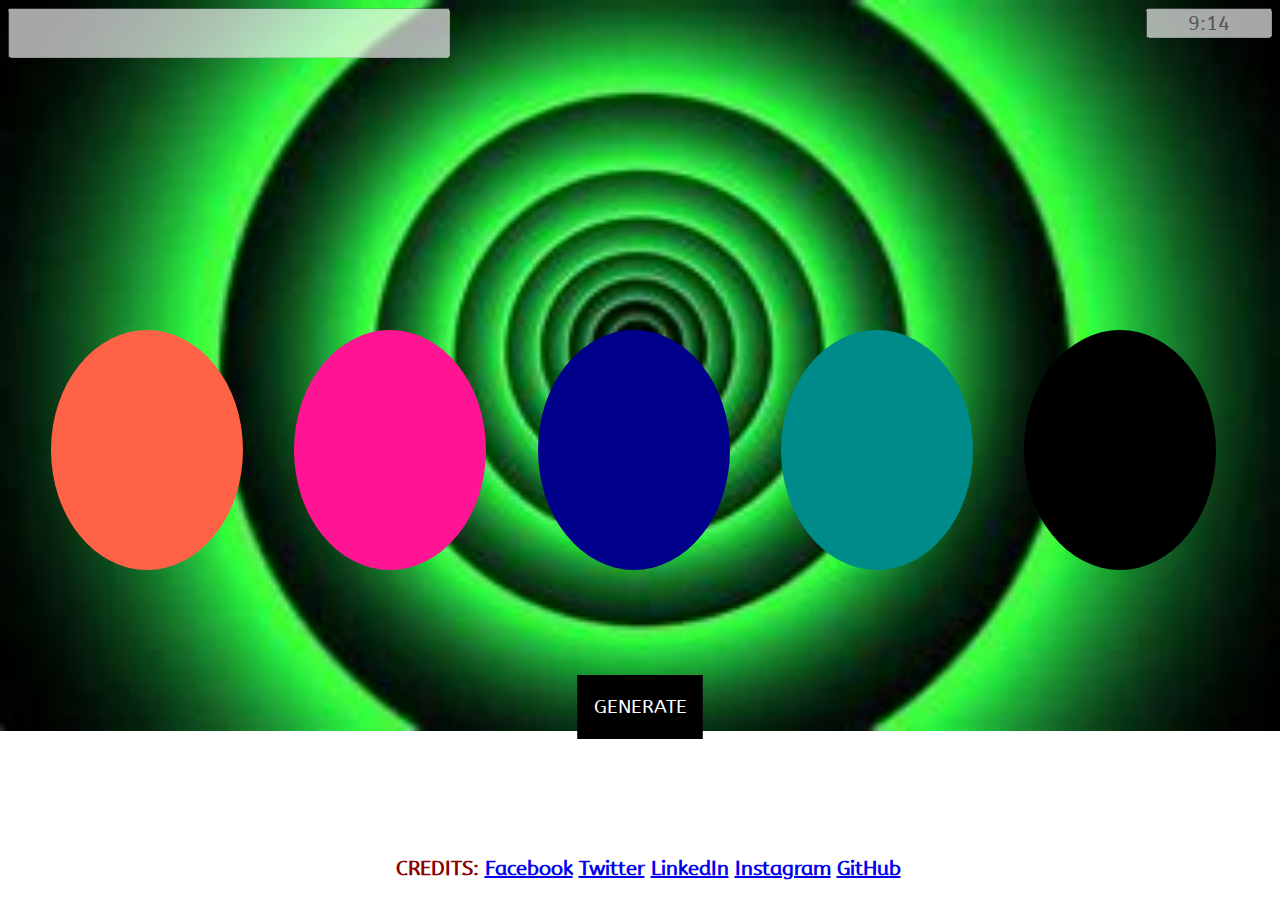
<file: random_number_generator-main/index.html>
<!DOCTYPE html>
<html>
<head>
	<meta charset="utf-8">
	<meta name="title" content="Random Number Generator">
	<meta name="description" content="Generating random numbers using Random Number Generator">
	<meta name="keywords" content="Random number generator,loto program">
	<meta name="author" content="Eugy Enoch">
	<meta name="viewport" content="width=device-width, initial-scale=1">
	<title>Random Number Generator</title>
	<link rel="icon" href="image/favicon.jpg">

	<!--STYLESHEETS-->
	<link rel="stylesheet" type="text/css" href="css/button.css">
	<link rel="stylesheet" type="text/css" href="css/style.css">
	<link rel="stylesheet" type="text/css" href="css/responsive.css">	
</head>
<body>
<!-- <h1>RANDOM NUMBER GENERATOR</h1> -->
<form name="form">
	<input class="display" type="text" name="display" disabled>
	<input class="timer" type="text" name="clock" disabled>
</form>

	<div id="main">
		<div class="first"></div>
		<div class="second"></div>
		<div class="third"></div>
		<div class="fourth"></div>
		<div class="fifth"></div>
	</div>

	<button class="default btnHover" onclick="gen()">GENERATE</button>
	<footer>
		<marquee></marquee>
		<p>CREDITS:
		<a href="https://www.facebook.com/Tobechukwu Chukwunwendu">Facebook</a>
		<a href="https://twitter.com">Twitter</a>
		<a href="https://www.linkedin.com">LinkedIn</a>
		<a href="https://www.instagram.com/Tobechukwu Chukwunwendu">Instagram</a>
		<a href="https://github.com/Tobechukwu Chukwunwendu">GitHub</a>
	</p>
	</footer>
	<script type="text/javascript" src="js/generator.js"></script>
</body>
</html>
</file>
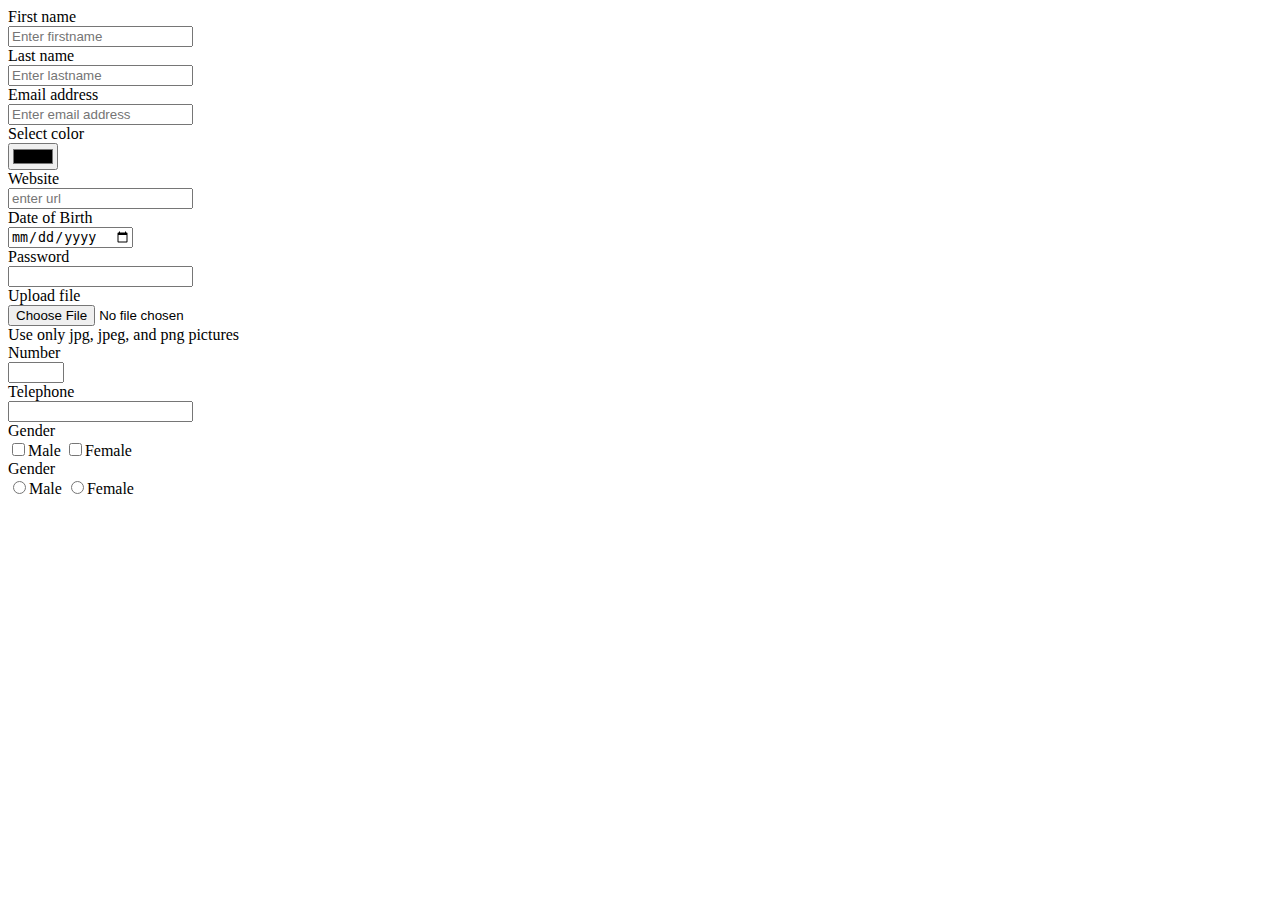
<file: Educhamp site/form.html>
<!DOCTYPE html>
 <html>
 
 <head>
    <title>Form | HTML</title>

    <meta name="title" content="Working on Form| HTML">
    <meta name="decription" content="The Seventh class on HTML 2">
    <meta name="Keywords" content="what is an HTML">
    <meta name="viewport" content="Width=device-width,initial-scale=1.0">
    <meta charset="utf-8">
    <meta name="author" content="Godswill">

    <link rel="icon" href="DSC_0636.JPG">
</head>

<body>

   <form>
      <label>First name</label><br>
      <input type="text" name="fname" size="" value="" placeholder="Enter firstname" title="Your first name is needed here" required maxlength="20"><br>

      <label>Last name</label><br>
      <input type="text" name="lname" size="" value="" placeholder="Enter lastname" title="Your last name is needed here" required maxlength="20"><br>

      <label>Email address</label><br>
      <input type="email" name="email" size="" value="" placeholder="Enter email address" title="" required maxlength="50"><br>

      <label>Select color</label><br>
      <input type="color" name="color" size="" value="" required><br>

      <label>Website</label><br>
      <input type="URL" name="website" size="" value="" placeholder="enter url" title="" required><br>

      <label>Date of Birth</label><br>
      <input type="Date" name="dob"><br>

      <label>Password</label><br>
      <input type="Password" name="pin" maxlength="10"><br>

      <label>Upload file</label><br>
      <input type="File" name="upload" accept="jpg|png|jpeg" title="Use only jpg, jpeg, and png pictures"><br>
      <span>Use only jpg, jpeg, and png pictures</span> <br>

      <label>Number</label><br>
      <input type="Number" name="number" min="18" max="25" step="2"><br>

      <label>Telephone</label><br>
      <input type="Tel" name="phone" pattern="[+0-9]{9,15}"><br>

      <label>Gender</label><br>
      <input type="Checkbox" name="gender" value="male">Male
      <input type="Checkbox" name="gender" value="female">Female<br>

      <label>Gender</label><br>
      <input type="Radio" name="gender" value="male">Male
      <input type="Radio" name="gender" value="female">Female<br>












   </form>

</body>

</html>
</file>
<file: random_number_generator-main/css/button.css>
*{box-sizing: border-box;}

:root{
	--bl:#000;
	--wh:#fff;
	--one: 1px;
	--ff: tahoma;
	--al: 1px solid black;
}

body{font-family:var(--ff);}

.default{
	background-color: var(--bl);
	border: var(--one) solid var(--bl);
	color: #fff;
	padding: 20px 15px;
	font-size: 19px;
	text-align: center;
}
.fresh{
	background-color: forestgreen;
	border: 1px solid forestgreen;
}
.cool{
	background-color:steelblue;
	border: 1px solid steelblue;
}
.warning{
	background-color: orange;
	border: 1px solid orange;
}
.danger{
	background-color: indianred;
	border: 1px solid indianred;
}

.btnHover:hover{
	background-color: white;
	color: darkgrey;
}

.shadow{
	box-shadow:5px 5px 10px 5px darkgrey;
}

.shadow2:hover{
	box-shadow:5px 5px 10px 5px darkgrey;
}

.b100{width:100%;}
.b50{width:50%;}
.b500{width:500px;}
.b800{width:800px;}
</file>
<file: random_number_generator-main/css/style.css>
/*
* @title style.css for random_number_generator
* @description This software provides the styling for the random number generator
* Copyright (c) 2022 Tobechukwu Chukwunwendu
* Permission is hereby granted, free of charge, to any person obtaining a copy
* of this software and associated documentation files (the "Software"), to deal
* in the Software without restriction, including without limitation the rights
* to use, copy, modify, merge, publish, distribute, sublicense, and/or sell
* copies of the Software, and to permit persons to whom the Software is
* furnished to do so, subject to the following conditions:
* The above copyright notice and this permission notice shall be included in all
* copies or substantial portions of the Software.
*
* @contact https://github.com/Tobechukwu Chukwunwendu
*/

*{box-sizing: border-box; font-family:abeeze,tahoma;}

@font-face{
	font-family:abeeze;
	src: url('../font/abeeze/ABeeZee-Regular.ttf');
}

@font-face{
	font-family:abeezeItalic;
	src: url('../font/abeeze/ABeeZee-Italic.ttf');
	font-style: italics;
}

@font-face{
	font-family:homoarakhn;
	src: url('../font/homoarakhn/HOMOARAK.TTF');
}

body{
	background-image:url('../image/animiation.jpg');
	background-attachment: fixed;
	background-repeat: no-repeat;
	background-size:100%;
}

.display{
	width:35%;
	height:50px;
	font-size: 27px;
	text-align: center;
	font-family:homoarakhn,abeeze;
}

.timer{
	float:right;
	width:10%;
	height:30px;
	font-size: 20px;
	text-align: center;

}

#main{
	width: 100%;
	height: auto;
	position: absolute;
	top: 50%;
	left: 50%;
	transform:translate(-50%,-50%);
}

#main > div{
	width:15%;
	height:240px;
	/*border: 1px solid black;*/
	float: left;
	margin-left:4%;
	border-radius: 50%;
	font-size: 34px;
	font-weight: 900;
	text-align: center;
	padding-top:5%;

}

.first{
	background:tomato;
	color: #fff;
}

.second{
	background-color:deeppink;
	color: #fff;
}

.third{
	background-color:darkblue;
	color: #fff;
}
.fourth{
	background-color:darkcyan;
	color: #fff;
}
.fifth{
	background-color:black;
	color: #fff;
}
button{
	clear: both;
	position: absolute;
	top:75%;
	left: 50%;
	transform: translateX(-50%);
	cursor: pointer;
}


footer{
	width: 100%;
	position:absolute;
	bottom: 0;
	text-align: center;
	color:darkred;
}

footer > marquee{
	font-size: 30px;
	font-weight: bolder;
}

footer > p{
	font-size: 20px;
	text-align: center;
	font-weight: bold;
}
</file>
<file: random_number_generator-main/css/responsive.css>
/*
* @title style.css for random_number_generator
* @description This software provides the styling for the random number generator
* Copyright (c) 2022 Eugy Enoch
* Permission is hereby granted, free of charge, to any person obtaining a copy
* of this software and associated documentation files (the "Software"), to deal
* in the Software without restriction, including without limitation the rights
* to use, copy, modify, merge, publish, distribute, sublicense, and/or sell
* copies of the Software, and to permit persons to whom the Software is
* furnished to do so, subject to the following conditions:
* The above copyright notice and this permission notice shall be included in all
* copies or substantial portions of the Software.
*
* @contact https://github.com/eugyenoch
*/

@media only screen and (max-width:499px){

	.display{
	width:99%;
	height: 30px;
	margin-bottom:9%;
	font-size: 12px;
	text-align: left;
	font-family: homoarakhn;
	float: none;
}

.timer{display: none;}

	#main{
	width: 99%;
	height: auto;
	position: absolute;
	margin:auto;
	padding: auto;
}

#main > div{
	width:70%;
	height:190px;
	padding-top:20%;
}

button{
	position:absolute;
	top:90%;
	left: 50%;
	transform: translateX(-50%);
	cursor: pointer;
	margin-top:9%;
}

footer{
	width: 99%;
	position:relative;
	bottom: 0;
	text-align: center;
}

footer > marquee{
	font-size: 20px;
	font-weight: bolder;
}

footer > p{
	font-size: 18px;
	text-align: center;
	font-weight: bold;
}
}


@media only screen and (max-width:999px){
	.display{
	width:99%;
	height: 30px;
	margin-bottom:9%;
	font-size: 12px;
	text-align: center;
	font-family: homoarakhn;
	float: none;
}

.timer{display: none;}

	#main{
	width: 100%;
	height: auto;
	position: relative;
	margin:auto;
	padding: auto;
}

#main > div{
	width:70%;
	height:240px;
	padding-top:20%;
}

button{
	position: relative;
	top:90%;
	left: 50%;
	transform: translateX(-70%);
	cursor: pointer;
	margin:9%;
}

footer{
	width: 100%;
	position:relative;
	bottom: 0;
	text-align: center;
}

footer > marquee{
	font-size: 20px;
	font-weight: bolder;
}

footer > p{
	font-size: 18px;
	text-align: center;
	font-weight: bold;
}
}
</file>
